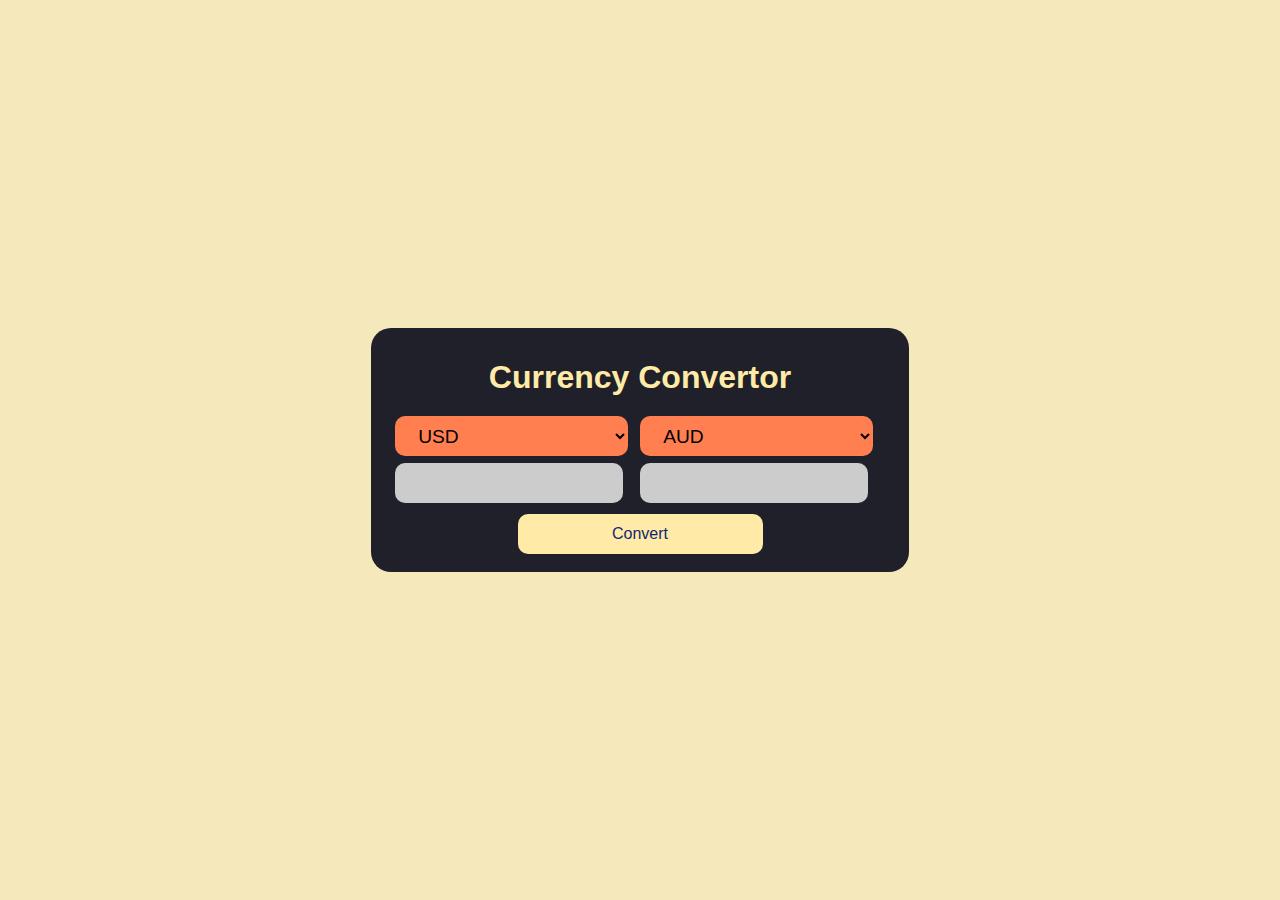
<file: index2.html>
<!DOCTYPE html>
<html lang="en">

<head>
  <meta charset="UTF-8">
  <meta http-equiv="X-UA-Compatible" content="IE=edge">
  <meta name="viewport" content="width=device-width, initial-scale=1.0">
  <link rel="stylesheet" href="style.css">
  <title>Currency Convertor</title>
</head>

<body>
  <div class="container">
    <h1>Currency Convertor</h1>
    <div class="box">
      <div class="left-box">
        <select name="currency" class="currency">
          <option value="USD">USD</option>
        </select>
        <input type="number" name="" id="input">
      </div>
      <div class="right-box">
        <select name="currency" class="currency">
          <option value="AUD">AUD</option>
        </select>
        <input type="number" name="" id="result">
      </div>
    </div>
    <div class="btn">
      <button id="btn">Convert</button>
    </div>

  </div>
  <script src="script.js"></script>
</body>

</html>
</file>
<file: style.css>
html,
body{
   font-family: 'Poppins', sans-serif;
   background-color:#f5e8ba;
   margin: 0;
   padding: 0;
   box-sizing: border-box;
}
  
  body{
    height: 100vh;
    display: flex;
    align-items: center;
    justify-content: center;
  }
  
  .container{
    background-color:#1f2029;
    padding: 10px 24px;
    border-radius: 20px;
    width: 490px;
  }
  
  h1{
    color:#ffeba7;
    text-align: center;
    margin-bottom: 0.5em;
    font-family: sans-serif;
  }
  .container .box{
    width: 100%;
    display: flex;
  }
  .box div{
    width: 100%;
  }
  
  select{
    width: 95%;
    height: 40px;
    font-size: 1.2em;
    cursor: pointer;
    background-color:coral;
    outline: none;
    color: black;
    margin: 0.2em 0;
    padding: 0 1em;
    border-radius: 10px;
    border: none;
  }
  
  
  input{
    width: 80%;
    height: 40px;
    font-size: 1em;
    margin: 0.2em 0;
    border-radius: 10px;
    border: none;
    background: #cccccc;
    outline: none;
    padding: 0 1em;
  }
  
  .btn{
    display:flex;
    justify-content: center;
  }
  
  button{
    width: 50%;
    height: 40px;
    background-color:#ffeba7;
    color: #102770;
    border-radius: 10px;
    border: none;
    cursor: pointer;
    font-size: 1em;
    margin: 0.5em 0;
  
  }
</file>
